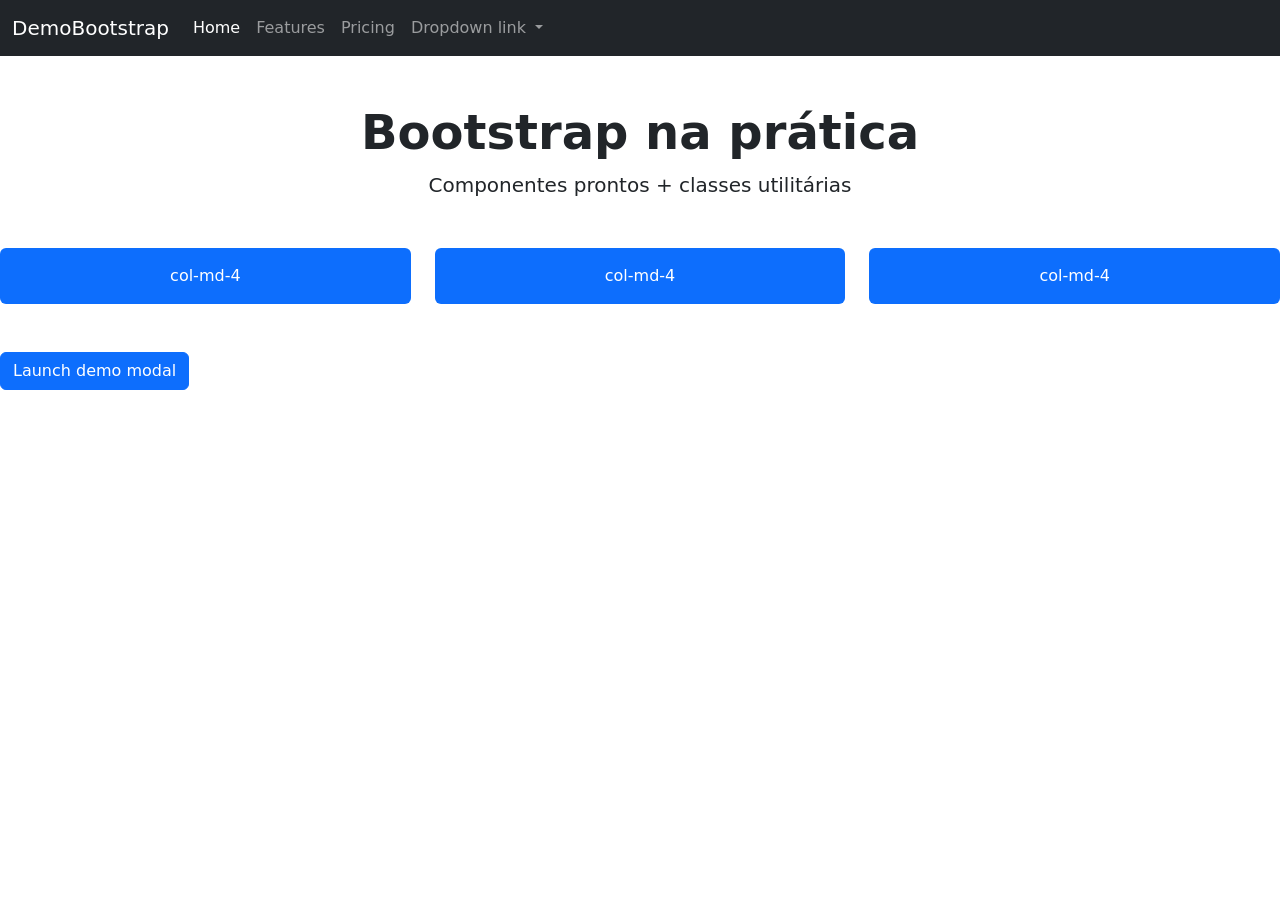
<file: bootstrap/index.html>
<!DOCTYPE html>
<html lang="pt-br">
<head>
    <meta charset="UTF-8">
    <meta name="viewport" content="width=device-width, initial-scale=1.0">
    <title>Demo Bootstrap</title>
    <link href="https://cdn.jsdelivr.net/npm/bootstrap@5.3.8/dist/css/bootstrap.min.css" rel="stylesheet"
        integrity="sha384-sRIl4kxILFvY47J16cr9ZwB07vP4J8+LH7qKQnuqkuIAvNWLzeN8tE5YBujZqJLB" crossorigin="anonymous">
</head>
<body>

    <nav class="navbar navbar-expand-lg bg-dark navbar-dark">
        <div class="container-fluid">
            <a class="navbar-brand" href="#">DemoBootstrap</a>
            <button class="navbar-toggler" type="button" data-bs-toggle="collapse" data-bs-target="#navbarNavDropdown"
                aria-controls="navbarNavDropdown" aria-expanded="false" aria-label="Toggle navigation">
                <span class="navbar-toggler-icon"></span>
            </button>
            <div class="collapse navbar-collapse" id="navbarNavDropdown">
                <ul class="navbar-nav">
                    <li class="nav-item">
                        <a class="nav-link active" aria-current="page" href="#">Home</a>
                    </li>
                    <li class="nav-item">
                        <a class="nav-link" href="#">Features</a>
                    </li>
                    <li class="nav-item">
                        <a class="nav-link" href="#">Pricing</a>
                    </li>
                    <li class="nav-item dropdown">
                        <a class="nav-link dropdown-toggle" href="#" role="button" data-bs-toggle="dropdown"
                            aria-expanded="false">
                            Dropdown link
                        </a>
                        <ul class="dropdown-menu">
                            <li><a class="dropdown-item" href="#">Action</a></li>
                            <li><a class="dropdown-item" href="#">Another action</a></li>
                            <li><a class="dropdown-item" href="#">Something else here</a></li>
                        </ul>
                    </li>
                </ul>
            </div>
        </div>
    </nav>  

    <div class="container my-5 text-center">
        <h1 class="display-5 fw-bold">Bootstrap na prática</h1>
        <p class="lead">Componentes prontos + classes utilitárias</p>
    </div>

    <section class="mb-5">
        <!-- row => representa flex, deixa os itens lado a lado -->
        <div class="row">
            <!-- col-4 => ocupará 4/12 colunas -->
            <div class="col-md-4">
                <div class="bg-primary text-white rounded text-center p-3">col-md-4</div>
            </div>

            <div class="col-md-4">
                <div class="bg-primary text-white rounded text-center p-3">col-md-4</div>
            </div>

            <div class="col-md-4">
                <div class="bg-primary text-white rounded text-center p-3">col-md-4</div>
            </div>
        </div>

    </section>


    <!-- Button trigger modal -->
    <button type="button" class="btn btn-primary" data-bs-toggle="modal" data-bs-target="#exampleModal">
        Launch demo modal
    </button>
    
    <!-- Modal -->
    <div class="modal fade" id="exampleModal" tabindex="-1" aria-labelledby="exampleModalLabel" aria-hidden="true">
        <div class="modal-dialog">
            <div class="modal-content">
                <div class="modal-header">
                    <h1 class="modal-title fs-5" id="exampleModalLabel">Modal title</h1>
                    <button type="button" class="btn-close" data-bs-dismiss="modal" aria-label="Close"></button>
                </div>
                <div class="modal-body">
                    ...
                </div>
                <div class="modal-footer">
                    <button type="button" class="btn btn-secondary" data-bs-dismiss="modal">Close</button>
                    <button type="button" class="btn btn-primary">Save changes</button>
                </div>
            </div>
        </div>
    </div>

    <script src="https://cdn.jsdelivr.net/npm/bootstrap@5.3.8/dist/js/bootstrap.bundle.min.js"
        integrity="sha384-FKyoEForCGlyvwx9Hj09JcYn3nv7wiPVlz7YYwJrWVcXK/BmnVDxM+D2scQbITxI"
        crossorigin="anonymous"></script>
</body>
</html>
</file>
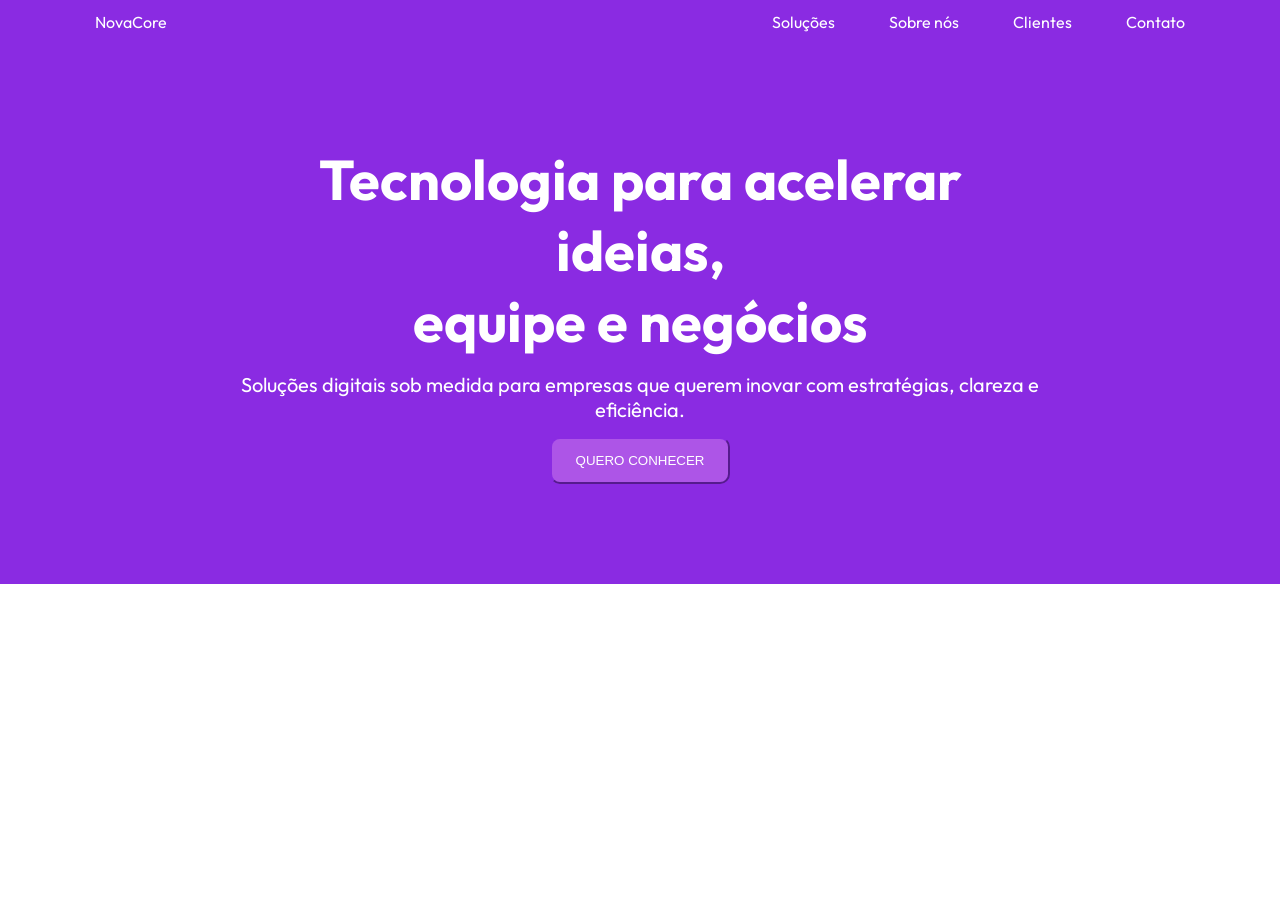
<file: primeiro/index.html>
<!DOCTYPE html>
<html lang="en">
<head>
    <meta charset="UTF-8">
    <meta name="viewport" content="width=device-width, initial-scale=1.0">
    <link rel="stylesheet" href="style.css">
    <title>Document</title>
</head>
<body>
    
    <header class="header">
        <nav>
            <div class="icone">
                <a href="">NovaCore</a>
            </div>
            <div class="elementos">
                <a href="">Soluções</a>
                <a href="">Sobre nós</a>
                <a href="">Clientes</a>
                <a href="">Contato</a>
            </div>
        </nav>
    </header>

    <section class="container">
        <div class="sessao-1">
            <h1>
                Tecnologia para acelerar<br> ideias, <br>equipe e negócios
            </h1>
            <p>Soluções digitais sob medida para empresas que querem inovar com estratégias, clareza e <br>eficiência.</p>
            <button id="botao">
                QUERO CONHECER
            </button>
        </div>
    </section>

</body>
</html>
</file>
<file: primeiro/style.css>
@import url('https://fonts.googleapis.com/css2?family=Outfit:wght@100..900&display=swap');
a, p, h1, h2 {
    font-family: "Outfit", sans-serif;
}

* {
    margin: 0;
    font-style: none;
    list-style: none;
    
}
a {
    text-decoration: none;
}
.header {
    background-color: blueviolet;
    padding: 12px;
}
.header nav{
    display: flex;
    justify-content: space-between;
    margin-left: 5% ;
    margin-right: 5%;
}
.icone a, .elementos a {
    padding: 20px;
    font-size: 16px;
    color: white;
    
}
.elementos a{
    margin-left: 10px;
}

.container {
    
    background-color: blueviolet;
    padding-bottom: 100px;
    padding-top: 100px;
}
.sessao-1 {
    display: flex;
    flex-direction: column;
    align-items: center;
    justify-content: center;
}

h1 {
    color: white;
    font-size: 56px;
    text-align: center;
}
.sessao-1 p {
    text-align: center;
    margin-top: 15px;
    color: white;
    font-size: 20px;
}
#botao {
    margin-top: 15px;
    color: white;
    background-color: rgb(173, 85, 231);
    padding: 14px 24px ;
    border-radius: 10px;
    border-color: blueviolet;
    
}
</file>
